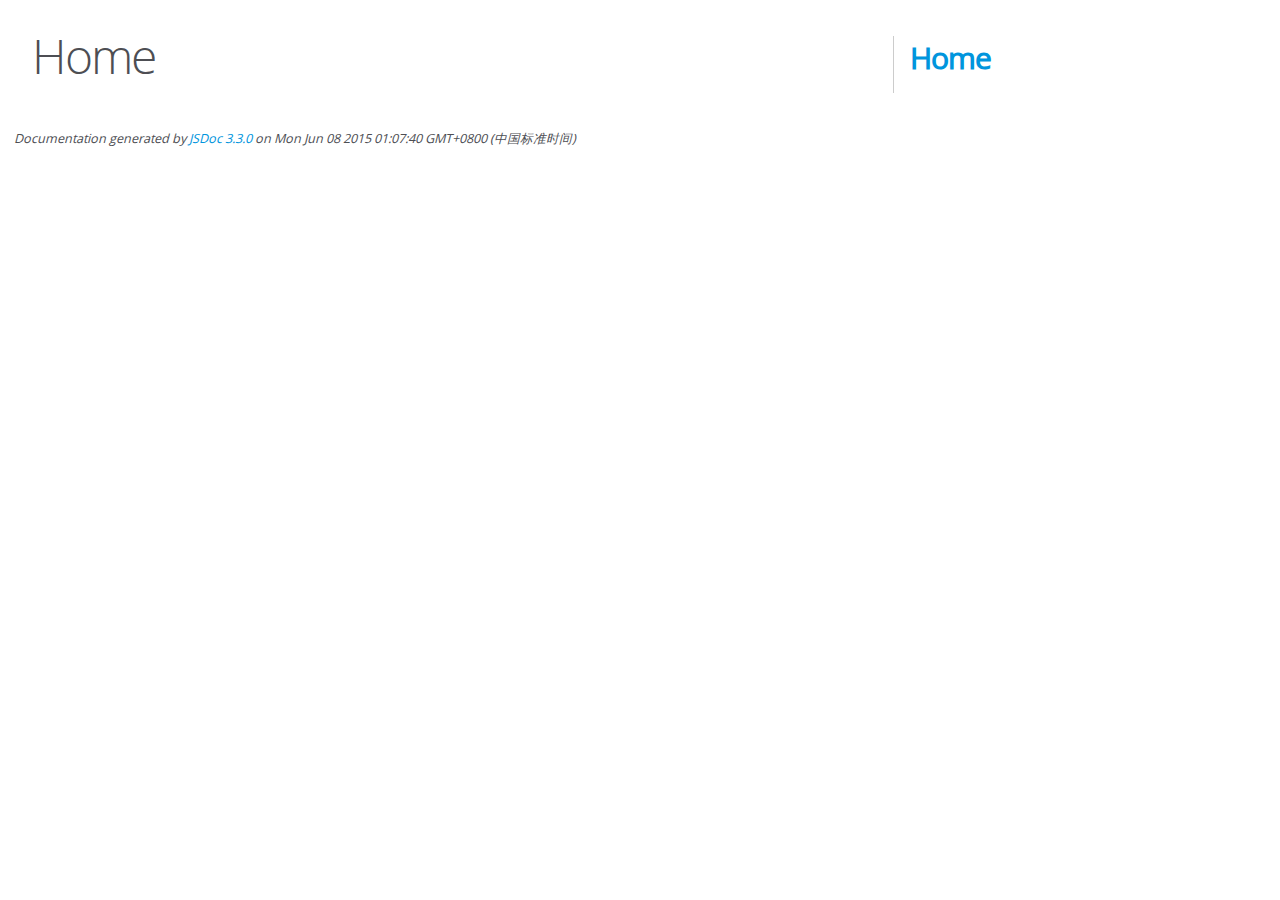
<file: editor.md/docs/index.html>
<!DOCTYPE html>
<html lang="en">
<head>
    <meta charset="utf-8">
    <title>JSDoc: Home</title>

    <script src="scripts/prettify/prettify.js"> </script>
    <script src="scripts/prettify/lang-css.js"> </script>
    <!--[if lt IE 9]>
      <script src="//html5shiv.googlecode.com/svn/trunk/html5.js"></script>
    <![endif]-->
    <link type="text/css" rel="stylesheet" href="styles/prettify-tomorrow.css">
    <link type="text/css" rel="stylesheet" href="styles/jsdoc-default.css">
</head>

<body>

<div id="main">

    <h1 class="page-title">Home</h1>

    



    


    <h3> </h3>










    









</div>

<nav>
    <h2><a href="index.html">Home</a></h2>
</nav>

<br class="clear">

<footer>
    Documentation generated by <a href="https://github.com/jsdoc3/jsdoc">JSDoc 3.3.0</a> on Mon Jun 08 2015 01:07:40 GMT+0800 (中国标准时间)
</footer>

<script> prettyPrint(); </script>
<script src="scripts/linenumber.js"> </script>
</body>
</html>
</file>
<file: editor.md/docs/styles/prettify-tomorrow.css>
/* Tomorrow Theme */
/* Original theme - https://github.com/chriskempson/tomorrow-theme */
/* Pretty printing styles. Used with prettify.js. */
/* SPAN elements with the classes below are added by prettyprint. */
/* plain text */
.pln {
  color: #4d4d4c; }

@media screen {
  /* string content */
  .str {
    color: #718c00; }

  /* a keyword */
  .kwd {
    color: #8959a8; }

  /* a comment */
  .com {
    color: #8e908c; }

  /* a type name */
  .typ {
    color: #4271ae; }

  /* a literal value */
  .lit {
    color: #f5871f; }

  /* punctuation */
  .pun {
    color: #4d4d4c; }

  /* lisp open bracket */
  .opn {
    color: #4d4d4c; }

  /* lisp close bracket */
  .clo {
    color: #4d4d4c; }

  /* a markup tag name */
  .tag {
    color: #c82829; }

  /* a markup attribute name */
  .atn {
    color: #f5871f; }

  /* a markup attribute value */
  .atv {
    color: #3e999f; }

  /* a declaration */
  .dec {
    color: #f5871f; }

  /* a variable name */
  .var {
    color: #c82829; }

  /* a function name */
  .fun {
    color: #4271ae; } }
/* Use higher contrast and text-weight for printable form. */
@media print, projection {
  .str {
    color: #060; }

  .kwd {
    color: #006;
    font-weight: bold; }

  .com {
    color: #600;
    font-style: italic; }

  .typ {
    color: #404;
    font-weight: bold; }

  .lit {
    color: #044; }

  .pun, .opn, .clo {
    color: #440; }

  .tag {
    color: #006;
    font-weight: bold; }

  .atn {
    color: #404; }

  .atv {
    color: #060; } }
/* Style */
/*
pre.prettyprint {
  background: white;
  font-family: Consolas, Monaco, 'Andale Mono', monospace;
  font-size: 12px;
  line-height: 1.5;
  border: 1px solid #ccc;
  padding: 10px; }
*/

/* Specify class=linenums on a pre to get line numbering */
ol.linenums {
  margin-top: 0;
  margin-bottom: 0; }

/* IE indents via margin-left */
li.L0,
li.L1,
li.L2,
li.L3,
li.L4,
li.L5,
li.L6,
li.L7,
li.L8,
li.L9 {
  /* */ }

/* Alternate shading for lines */
li.L1,
li.L3,
li.L5,
li.L7,
li.L9 {
  /* */ }
</file>
<file: editor.md/docs/styles/jsdoc-default.css>
@font-face {
    font-family: 'Open Sans';
    font-weight: normal;
    font-style: normal;
    src: url('../fonts/OpenSans-Regular-webfont.eot');
    src:
        local('Open Sans'),
        local('OpenSans'),
        url('../fonts/OpenSans-Regular-webfont.eot?#iefix') format('embedded-opentype'),
        url('../fonts/OpenSans-Regular-webfont.woff') format('woff'),
        url('../fonts/OpenSans-Regular-webfont.svg#open_sansregular') format('svg');
}

@font-face {
    font-family: 'Open Sans Light';
    font-weight: normal;
    font-style: normal;
    src: url('../fonts/OpenSans-Light-webfont.eot');
    src:
        local('Open Sans Light'),
        local('OpenSans Light'),
        url('../fonts/OpenSans-Light-webfont.eot?#iefix') format('embedded-opentype'),
        url('../fonts/OpenSans-Light-webfont.woff') format('woff'),
        url('../fonts/OpenSans-Light-webfont.svg#open_sanslight') format('svg');
}

html
{
    overflow: auto;
    background-color: #fff;
    font-size: 14px;
}

body
{
    font-family: 'Open Sans', sans-serif;
    line-height: 1.5;
    color: #4d4e53;
    background-color: white;
}

a, a:visited, a:active {
    color: #0095dd;
    text-decoration: none;
}

a:hover {
    text-decoration: underline;
}

header
{
    display: block;
    padding: 0px 4px;
}

tt, code, kbd, samp {
    font-family: Consolas, Monaco, 'Andale Mono', monospace;
}

.class-description {
    font-size: 130%;
    line-height: 140%;
    margin-bottom: 1em;
    margin-top: 1em;
}

.class-description:empty {
    margin: 0;
}

#main {
    float: left;
    width: 70%;
}

article dl {
    margin-bottom: 40px;
}

section
{
    display: block;
    background-color: #fff;
    padding: 12px 24px;
    border-bottom: 1px solid #ccc;
    margin-right: 30px;
}

.variation {
    display: none;
}

.signature-attributes {
    font-size: 60%;
    color: #aaa;
    font-style: italic;
    font-weight: lighter;
}

nav
{
    display: block;
    float: right;
    margin-top: 28px;
    width: 30%;
    box-sizing: border-box;
    border-left: 1px solid #ccc;
    padding-left: 16px;
}

nav ul {
    font-family: 'Lucida Grande', 'Lucida Sans Unicode', arial, sans-serif;
    font-size: 100%;
    line-height: 17px;
    padding: 0;
    margin: 0;
    list-style-type: none;
}

nav ul a, nav ul a:visited, nav ul a:active {
    font-family: Consolas, Monaco, 'Andale Mono', monospace;
    line-height: 18px;
    color: #4D4E53;
}

nav h3 {
    margin-top: 12px;
}

nav li {
    margin-top: 6px;
}

footer {
    display: block;
    padding: 6px;
    margin-top: 12px;
    font-style: italic;
    font-size: 90%;
}

h1, h2, h3, h4 {
    font-weight: 200;
    margin: 0;
}

h1
{
    font-family: 'Open Sans Light', sans-serif;
    font-size: 48px;
    letter-spacing: -2px;
    margin: 12px 24px 20px;
}

h2, h3
{
    font-size: 30px;
    font-weight: 700;
    letter-spacing: -1px;
    margin-bottom: 12px;
}

h4
{
    font-size: 18px;
    letter-spacing: -0.33px;
    margin-bottom: 12px;
    color: #4d4e53;
}

h5, .container-overview .subsection-title
{
    font-size: 120%;
    font-weight: bold;
    letter-spacing: -0.01em;
    margin: 8px 0 3px 0;
}

h6
{
    font-size: 100%;
    letter-spacing: -0.01em;
    margin: 6px 0 3px 0;
    font-style: italic;
}

.ancestors { color: #999; }
.ancestors a
{
    color: #999 !important;
    text-decoration: none;
}

.clear
{
    clear: both;
}

.important
{
    font-weight: bold;
    color: #950B02;
}

.yes-def {
    text-indent: -1000px;
}

.type-signature {
    color: #aaa;
}

.name, .signature {
    font-family: Consolas, Monaco, 'Andale Mono', monospace;
}

.details { margin-top: 14px; border-left: 2px solid #DDD; }
.details dt { width: 120px; float: left; padding-left: 10px;  padding-top: 6px; }
.details dd { margin-left: 70px; }
.details ul { margin: 0; }
.details ul { list-style-type: none; }
.details li { margin-left: 30px; padding-top: 6px; }
.details pre.prettyprint { margin: 0 }
.details .object-value { padding-top: 0; }

.description {
    margin-bottom: 1em;
    margin-top: 1em;
}

.code-caption
{
    font-style: italic;
    font-size: 107%;
    margin: 0;
}

.prettyprint
{
    border: 1px solid #ddd;
    width: 80%;
    overflow: auto;
}

.prettyprint.source {
    width: inherit;
}

.prettyprint code
{
    font-size: 100%;
    line-height: 18px;
    display: block;
    padding: 4px 12px;
    margin: 0;
    background-color: #fff;
    color: #4D4E53;
}

.prettyprint code span.line
{
  display: inline-block;
}

.prettyprint.linenums
{
  padding-left: 70px;
  -webkit-user-select: none;
  -moz-user-select: none;
  -ms-user-select: none;
  user-select: none;
}

.prettyprint.linenums ol
{
  padding-left: 0;
}

.prettyprint.linenums li
{
  border-left: 3px #ddd solid;
}

.prettyprint.linenums li.selected,
.prettyprint.linenums li.selected *
{
  background-color: lightyellow;
}

.prettyprint.linenums li *
{
  -webkit-user-select: text;
  -moz-user-select: text;
  -ms-user-select: text;
  user-select: text;
}

.params, .props
{
    border-spacing: 0;
    border: 0;
    border-collapse: collapse;
}

.params .name, .props .name, .name code {
    color: #4D4E53;
    font-family: Consolas, Monaco, 'Andale Mono', monospace;
    font-size: 100%;
}

.params td, .params th, .props td, .props th
{
    border: 1px solid #ddd;
    margin: 0px;
    text-align: left;
    vertical-align: top;
    padding: 4px 6px;
    display: table-cell;
}

.params thead tr, .props thead tr
{
    background-color: #ddd;
    font-weight: bold;
}

.params .params thead tr, .props .props thead tr
{
    background-color: #fff;
    font-weight: bold;
}

.params th, .props th { border-right: 1px solid #aaa; }
.params thead .last, .props thead .last { border-right: 1px solid #ddd; }

.params td.description > p:first-child,
.props td.description > p:first-child
{
    margin-top: 0;
    padding-top: 0;
}

.params td.description > p:last-child,
.props td.description > p:last-child
{
    margin-bottom: 0;
    padding-bottom: 0;
}

.disabled {
    color: #454545;
}
</file>
